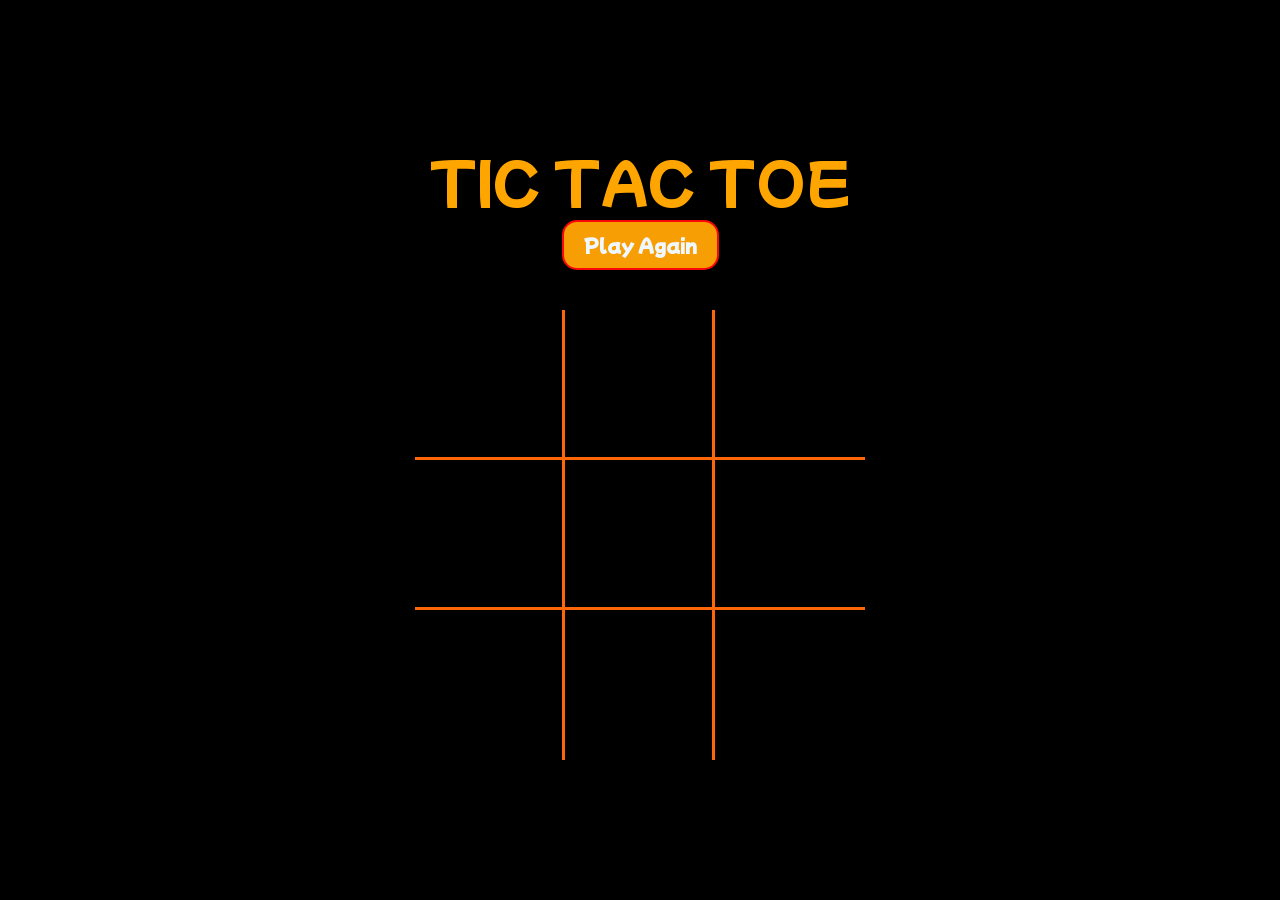
<file: index.html>
<!DOCTYPE html>
<html lang="en">
<head>
    <meta charset="UTF-8">
    <meta name="viewport" content="width=device-width, initial-scale=1.0">
    <title>Document</title>
    <link rel="stylesheet" href="front.css">
    <link rel="preconnect" href="https://fonts.googleapis.com">
<link rel="preconnect" href="https://fonts.gstatic.com" crossorigin>
<link href="https://fonts.googleapis.com/css2?family=Mochiy+Pop+One&display=swap" rel="stylesheet">
</head>
<body>
    <div class="container">
        <h1 id="playerText">Tic Tac Toe</h1>
        <button id="btn">Play Again</button>
        <div id="board">
            <div class="box" id="0"></div>
            <div class="box" id="1"></div>
            <div class="box" id="2"></div>
            <div class="box" id="3"></div>
            <div class="box" id="4"></div>
            <div class="box" id="5"></div>
            <div class="box" id="6"></div>
            <div class="box" id="7"></div>
            <div class="box" id="8"></div>
            

        </div>
    </div>
    <script src="index.js"></script>
</body>
</html>
</file>
<file: front.css>
*{
    margin: 0;
    padding: 0;
    box-sizing: border-box;
    font-family: "Mochiy Pop One", sans-serif;
    font-weight: 400;
    font-style: normal;
  }

:root{
    --winning-blocks:rgb(144, 113, 141);
  --orange:orange;
}
body{
    color: orange;
    font-family: "Mochiy Pop One", sans-serif;
}
h1{
    font-size: 54px;
    text-transform: uppercase;
}
.container{
    padding: 40px;
    justify-content: center;
  
    height: 100vh;
    align-items: center;
    display: flex;
    flex-direction: column;
  background-color: rgb(0, 0, 0);

}
#board{
    width: 450px;
    display: flex;
    flex-wrap: wrap;
    margin-top: 40px;

}
.box{
    height: 150px;
    width: 150px;
    display: flex;
    align-items: center;
    justify-content: center;
    color: rgb(255, 102, 7);
    font-size: 120px;
    border-right: 3px solid;
border-bottom: 3px solid;    
}
.box:nth-child(3n){
    border-right: none;
}
.box:nth-child(6n) ~ .box{
    border-bottom: none;
}
#btn{
    background: rgb(247, 158, 5);
    padding: 10px 20px;
    border: 2px solid rgb(250, 6, 6) ;
font-size: 18px;
color: aliceblue;
cursor: pointer;
font-weight: 600;
transition: 200ms transform ;
border-radius: 15px;
}
#btn:hover{
   background-color: rgb(243, 93, 0);
   transition: 0.5s;
   
}
</file>
